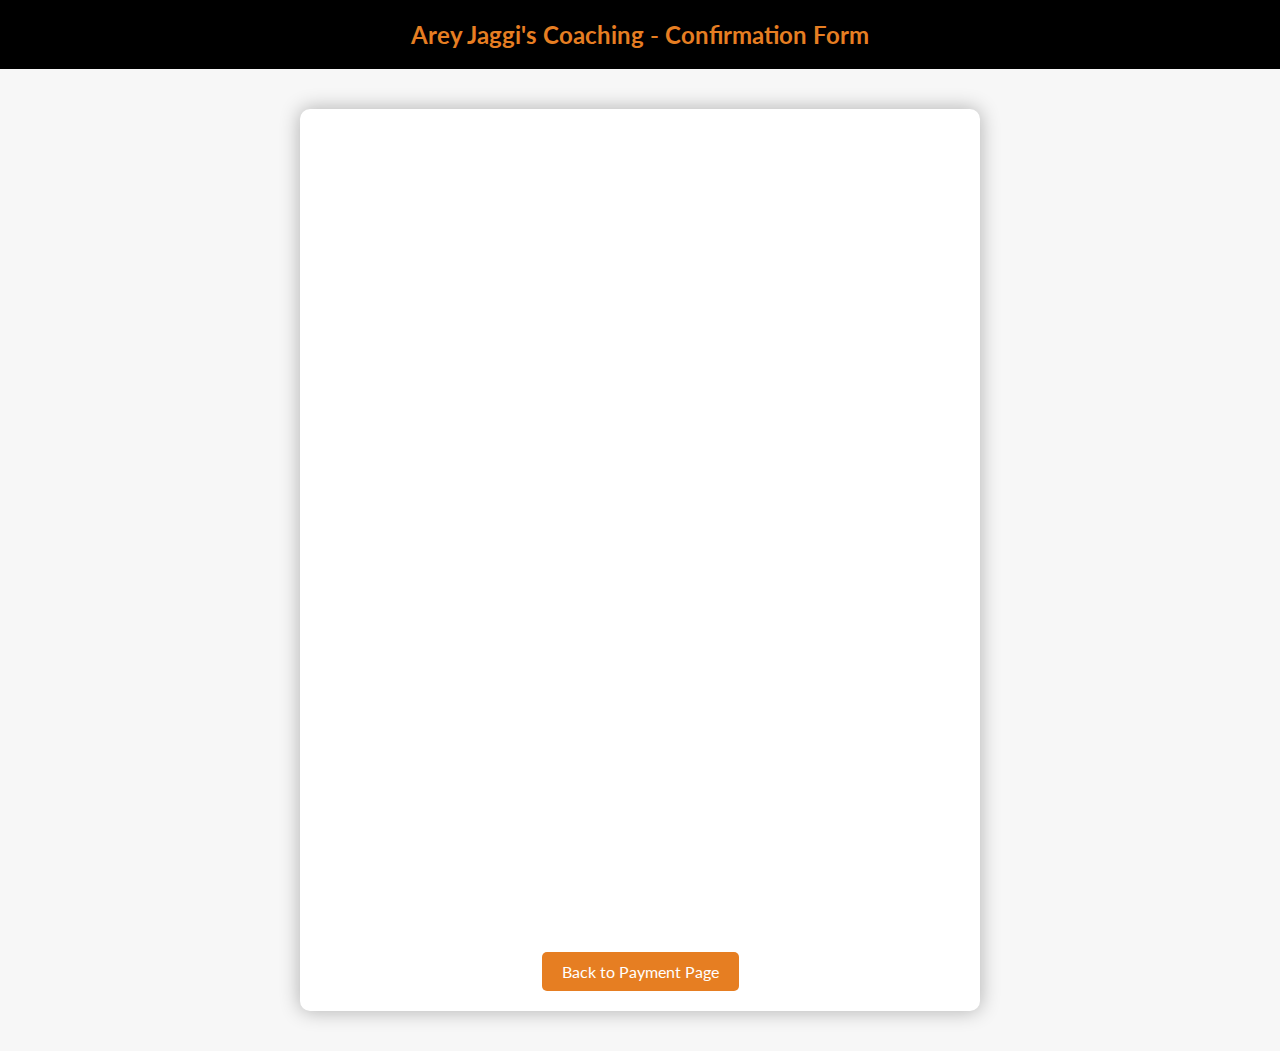
<file: form.html>
<!DOCTYPE html>
<html lang="en">
<head>
    <meta charset="UTF-8">
    <meta name="viewport" content="width=device-width, initial-scale=1.0, user-scalable=no">
    <title>Confirmation Form - Arey Jaggi's Coaching</title>
    <link href="https://fonts.googleapis.com/css2?family=Lato:ital,wght@0,300;0,400;0,700&display=swap" rel="stylesheet">
    <style>
        /* Global Styles */
        body {
            font-family: 'Lato', sans-serif;
            background-color: #f7f7f7;
            color: #333;
            margin: 0;
            text-align: center;
        }

        .header {
            background-color: #000;
            padding: 20px;
            color: #e67e22;
            font-size: 24px;
            font-weight: bold;
            text-align: center;
        }

        .form-container {
            margin: 40px auto;
            padding: 20px;
            background-color: #ffffff;
            border-radius: 10px;
            width: 90%;
            max-width: 640px;
            box-shadow: 0 0 20px rgba(0, 0, 0, 0.3);
        }

        iframe {
            border: none;
            width: 100%;
            height: 800px;
        }

        .back-to-payment {
            display: inline-block;
            margin-top: 20px;
            padding: 10px 20px;
            background-color: #e67e22;
            color: #fff;
            text-decoration: none;
            border-radius: 5px;
            transition: background-color 0.3s ease-in-out;
        }

        .back-to-payment:hover {
            background-color: #d35400;
        }
    </style>
</head>
<body>
    <header class="header">Arey Jaggi's Coaching - Confirmation Form</header>
    <div class="form-container">
        <iframe src="https://docs.google.com/forms/d/e/1FAIpQLSchQg0PoBpxbwXHEoy-weq0V-veSoaIDgFmqLKSX_suck8KhA/viewform?embedded=true">
            Loading…
        </iframe>
        <a href="payment.html" class="back-to-payment">Back to Payment Page</a>
    </div>
</body>
</html>
</file>
